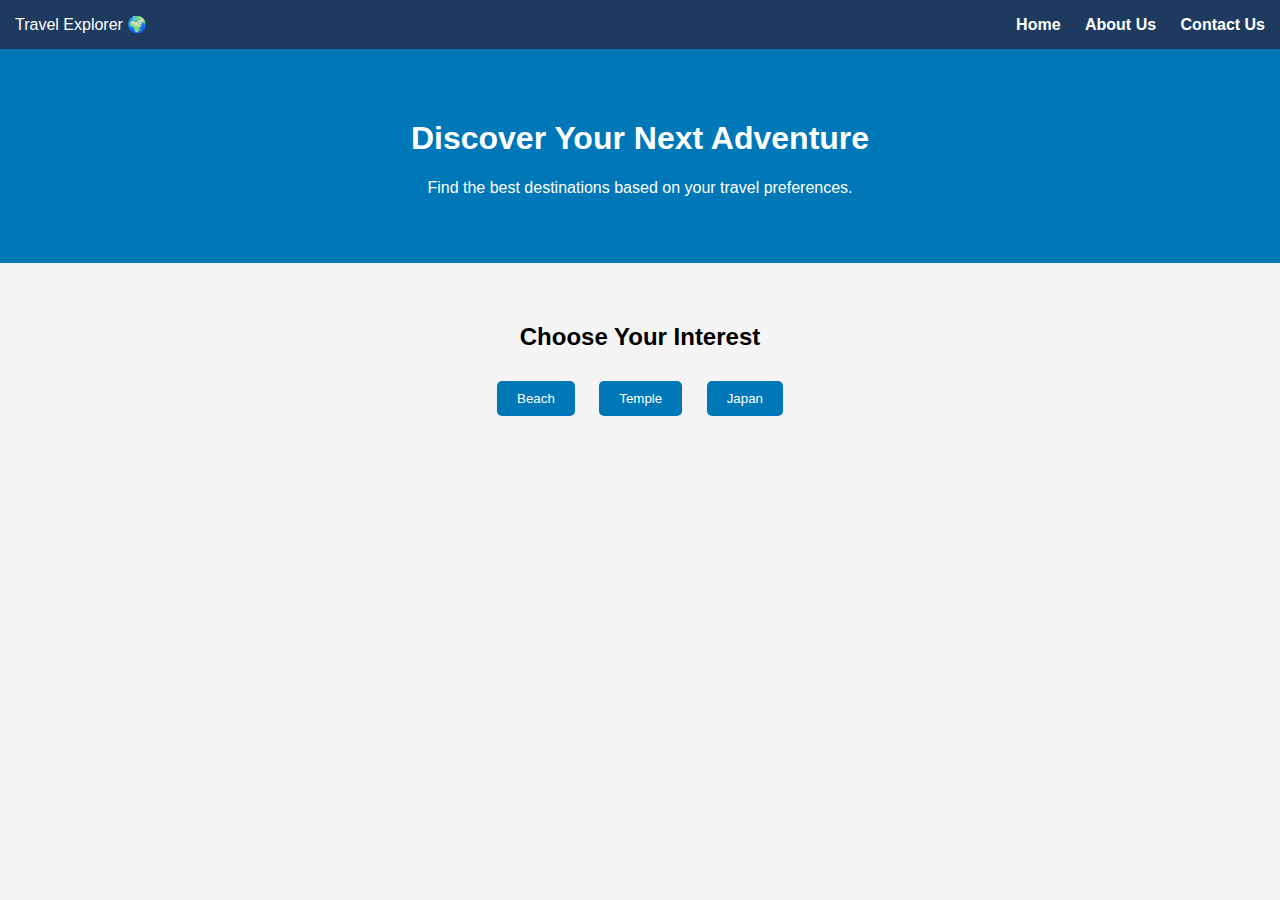
<file: index.html>
<!DOCTYPE html>
<html lang="en">
<head>
    <meta charset="UTF-8">
    <title>Travel Explorer</title>
    <link rel="stylesheet" href="style.css">
</head>
<body>

<nav>
    <div class="logo">Travel Explorer 🌍</div>
    <ul>
        <li><a href="index.html">Home</a></li>
        <li><a href="about.html">About Us</a></li>
        <li><a href="contact.html">Contact Us</a></li>
    </ul>
</nav>

<header class="hero">
    <h1>Discover Your Next Adventure</h1>
    <p>Find the best destinations based on your travel preferences.</p>
</header>

<section class="recommendation-section">
    <h2>Choose Your Interest</h2>

    <button onclick="showRecommendation('beach')">Beach</button>
    <button onclick="showRecommendation('temple')">Temple</button>
    <button onclick="showRecommendation('japan')">Japan</button>

    <div id="recommendation-container"></div>
</section>

<script src="script.js"></script>
</body>
</html>
</file>
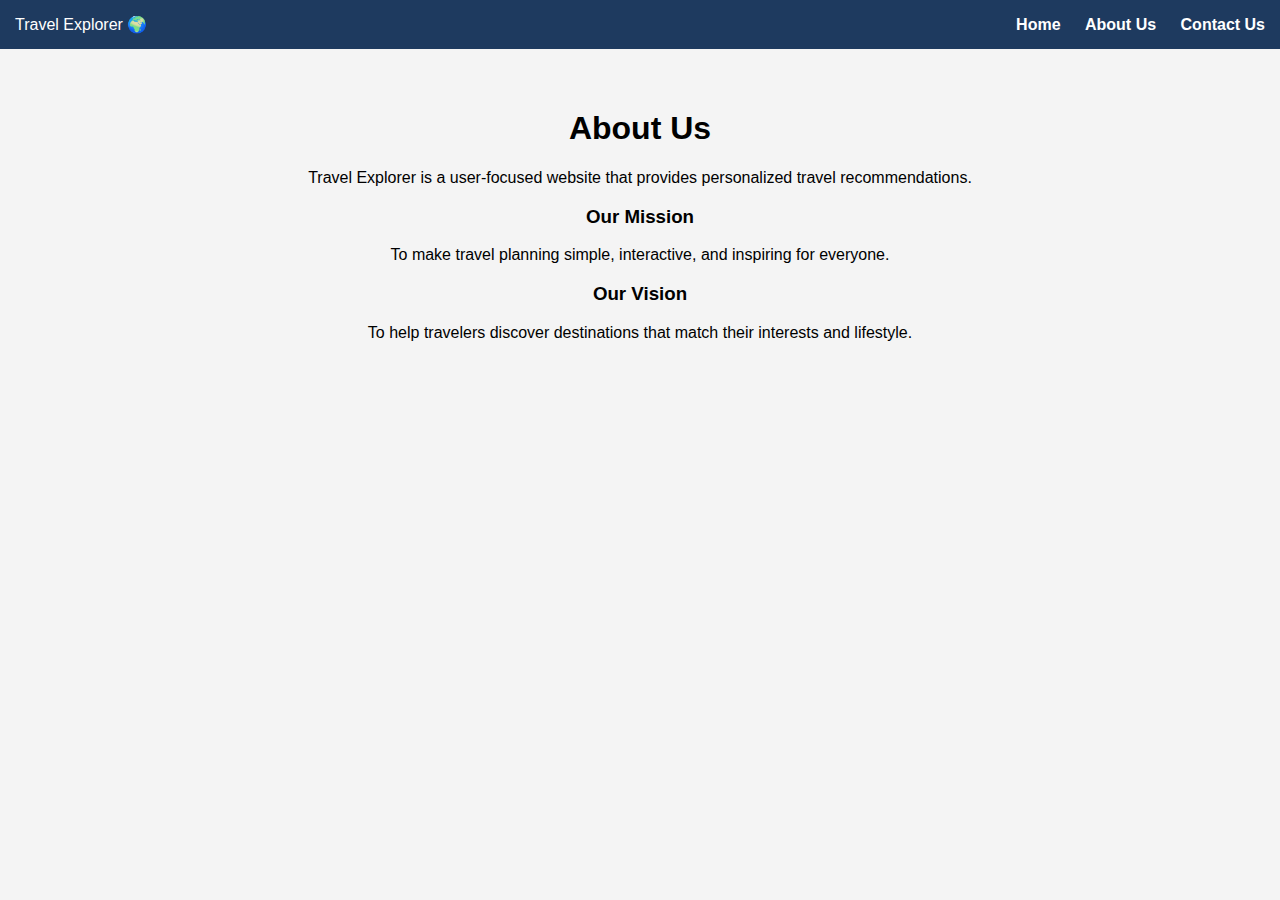
<file: about.html>
<!DOCTYPE html>
<html lang="en">
<head>
    <meta charset="UTF-8">
    <title>About Us</title>
    <link rel="stylesheet" href="style.css">
</head>
<body>

<nav>
    <div class="logo">Travel Explorer 🌍</div>
    <ul>
        <li><a href="index.html">Home</a></li>
        <li><a href="about.html">About Us</a></li>
        <li><a href="contact.html">Contact Us</a></li>
    </ul>
</nav>

<section class="content">
    <h1>About Us</h1>
    <p>Travel Explorer is a user-focused website that provides personalized travel recommendations.</p>

    <h3>Our Mission</h3>
    <p>To make travel planning simple, interactive, and inspiring for everyone.</p>

    <h3>Our Vision</h3>
    <p>To help travelers discover destinations that match their interests and lifestyle.</p>
</section>

</body>
</html>
</file>
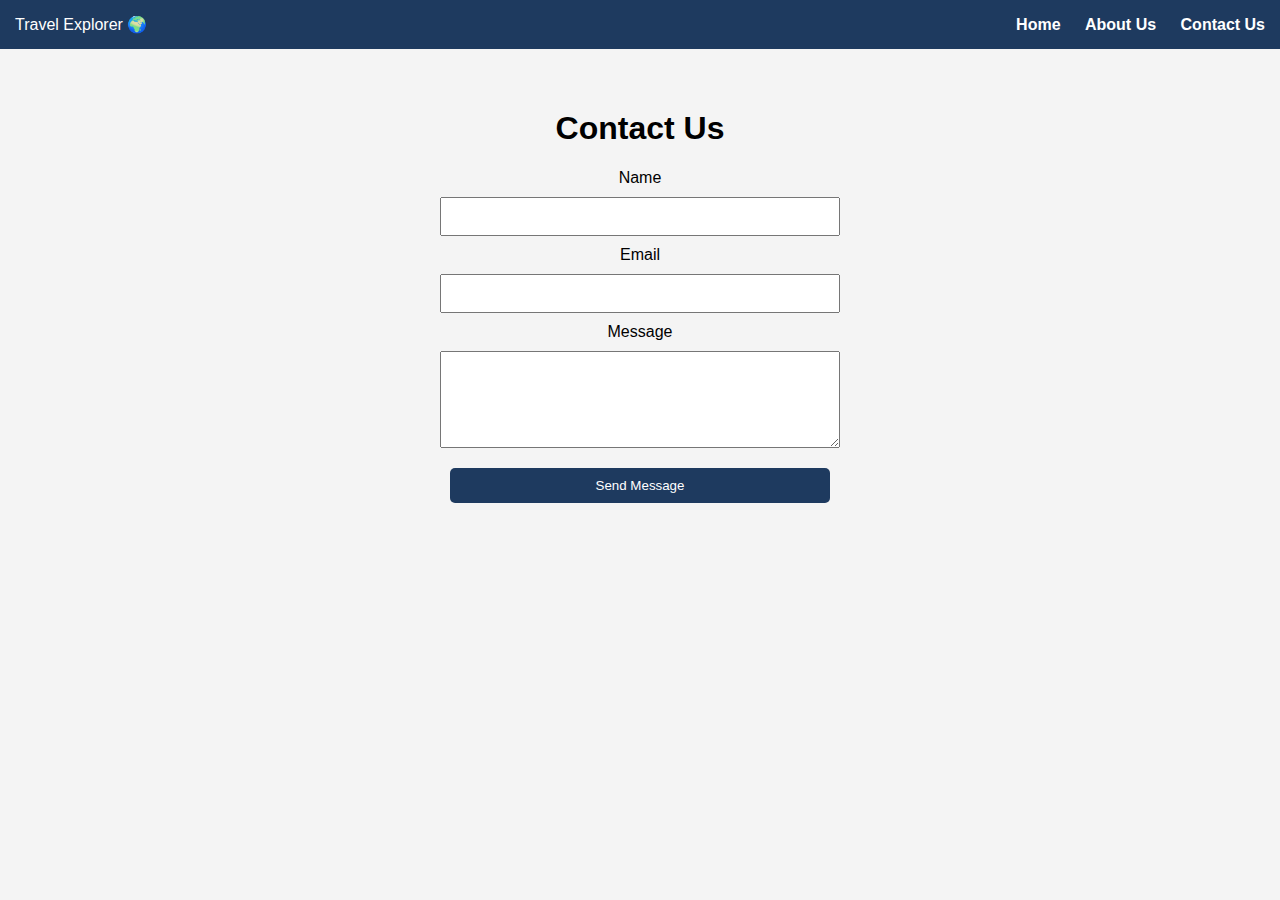
<file: contact.html>
<!DOCTYPE html>
<html lang="en">
<head>
    <meta charset="UTF-8">
    <title>Contact Us</title>
    <link rel="stylesheet" href="style.css">
</head>
<body>

<nav>
    <div class="logo">Travel Explorer 🌍</div>
    <ul>
        <li><a href="index.html">Home</a></li>
        <li><a href="about.html">About Us</a></li>
        <li><a href="contact.html">Contact Us</a></li>
    </ul>
</nav>

<section class="content">
    <h1>Contact Us</h1>

    <form>
        <label>Name</label>
        <input type="text" required>

        <label>Email</label>
        <input type="email" required>

        <label>Message</label>
        <textarea rows="5" required></textarea>

        <button type="submit">Send Message</button>
    </form>
</section>

</body>
</html>
</file>
<file: style.css>
body {
    margin: 0;
    font-family: Arial, sans-serif;
    background-color: #f4f4f4;
    text-align: center;
}

nav {
    background-color: #1e3a5f;
    color: white;
    padding: 15px;
    display: flex;
    justify-content: space-between;
    align-items: center;
}

nav ul {
    list-style: none;
    margin: 0;
    padding: 0;
}

nav ul li {
    display: inline;
    margin-left: 20px;
}

nav ul li a {
    color: white;
    text-decoration: none;
    font-weight: bold;
}

.hero {
    padding: 50px 20px;
    background-color: #0077b6;
    color: white;
}

.recommendation-section {
    padding: 40px 20px;
}

button {
    padding: 10px 20px;
    margin: 10px;
    border: none;
    background-color: #0077b6;
    color: white;
    cursor: pointer;
    border-radius: 5px;
}

button:hover {
    background-color: #023e8a;
}

#recommendation-container img {
    width: 300px;
    margin: 10px;
    border-radius: 10px;
}

.content {
    padding: 40px;
}

form {
    max-width: 400px;
    margin: auto;
    display: flex;
    flex-direction: column;
}

form input, form textarea {
    margin: 10px 0;
    padding: 10px;
}

form button {
    background-color: #1e3a5f;
}
</file>
